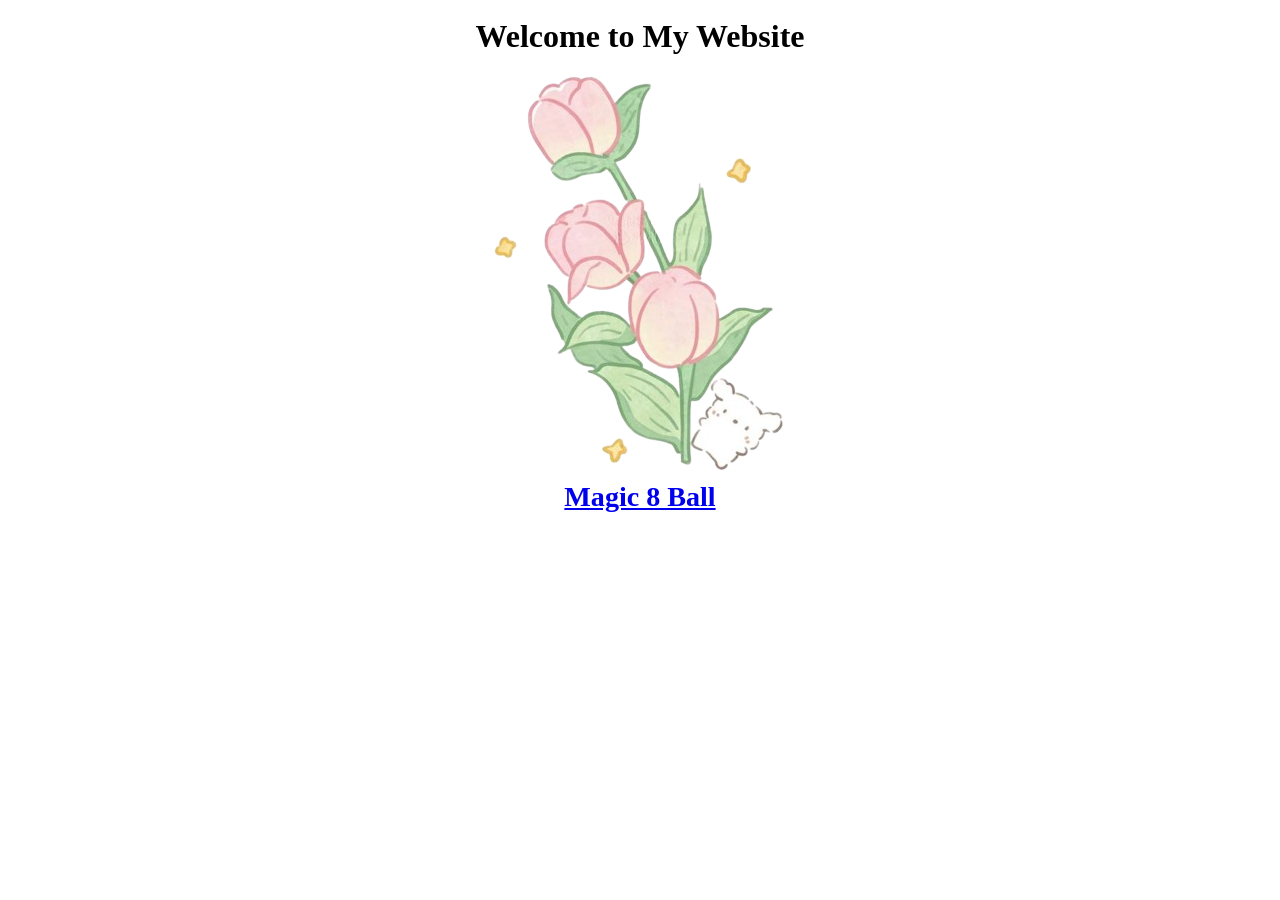
<file: index.html>
<!DOCTYPE html>

<html lang ="en">
    <head>
        <link rel="stylesheet" href="styles.css">
        <br>
        <title>Welcome!</title>
    </head>
    <body>
        <h1>
            Welcome to My Website
        </h1>
        <br>
        <img class="moon" src="pink-flower.png">
        <a href="8ball.html" id="ball"><h3>Magic 8 Ball</h3></a>
    </body>
</html>
</file>
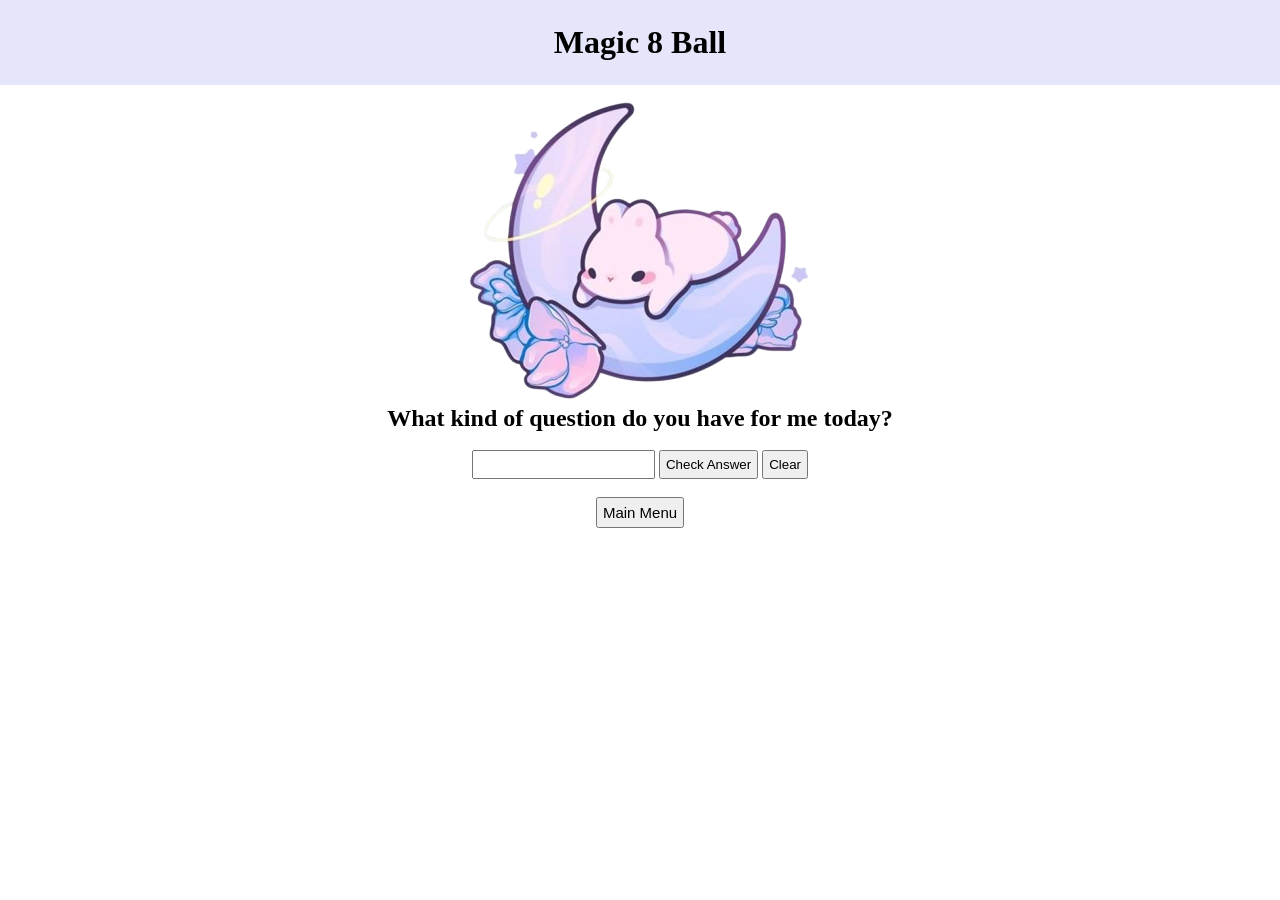
<file: 8ball.html>
<!DOCTYPE html>
<html lang ="en">
    <head>
        <link rel="stylesheet" href="styles.css">
        <title>Welcome!</title>
    </head>
    <body>
        <div class="moon-header">
            <h1>
                Magic 8 Ball
            </h1>
        </div>
        <img id="image" src="moon-bunny.png">
        <h2>
            What kind of question do you have for me today?
        </h2>
        <br>
        <input id="answerInput">

        <button id="button">Check Answer</button>
        <button id="clear" onclick="clearInput()">Clear</button>

        <p id="feedback"></p>
        <br>
        <button id="goBack" onclick="goBack()">Main Menu</button>
        <script src="goback.js"></script>
        <script src="check.js"></script>
        <script src="clear.js"></script>
    </body>
</html>
</file>
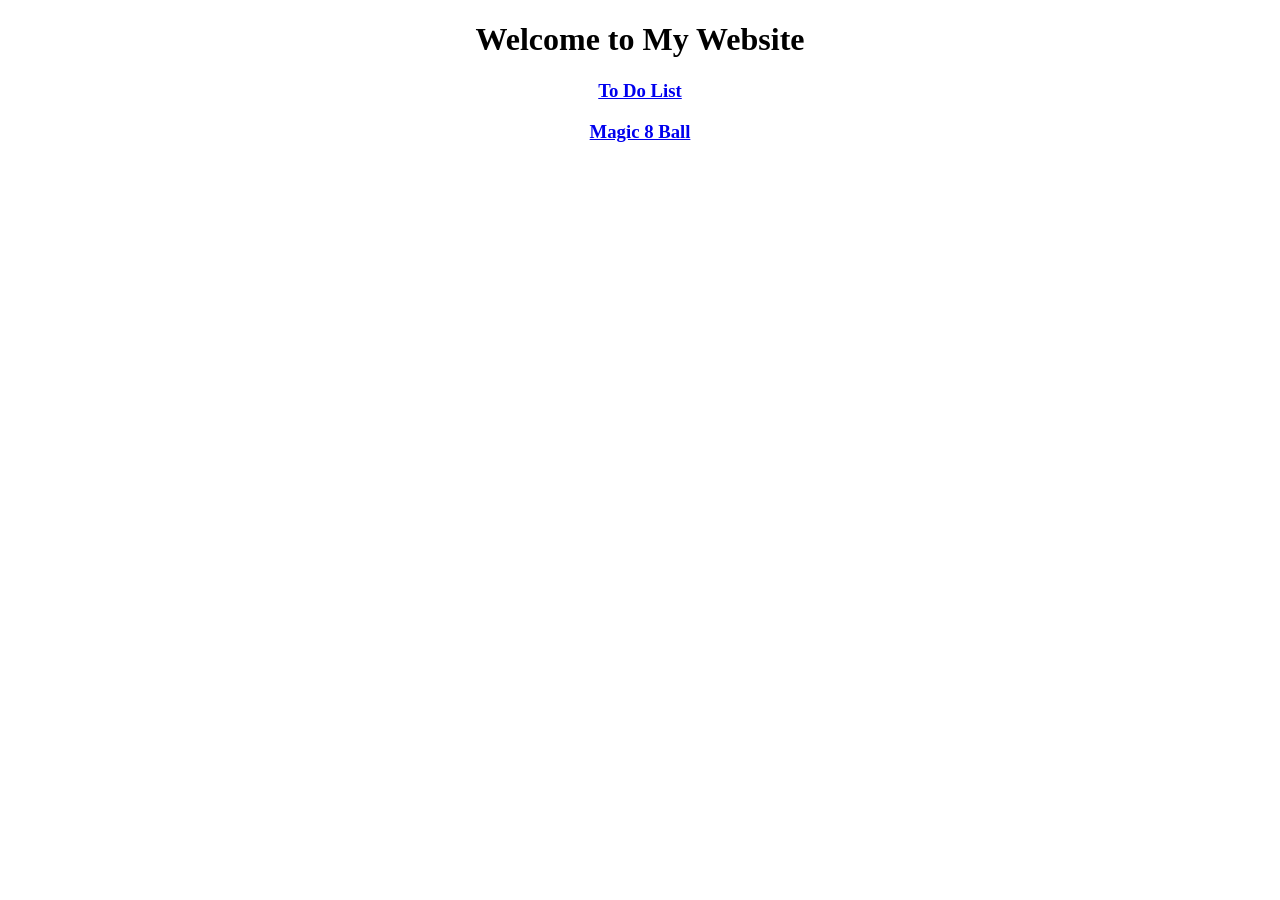
<file: website.html>
<!DOCTYPE html>

<html lang ="en">
    <head>
        <title>Welcome!</title>
        <style>
            body
            {
                text-align: center;
            }
        </style>
    </head>
    <body>
        <h1>
            Welcome to My Website
        </h1>
        <a href="todo.html"><h3>To Do List</h3></a>
        <a href="8ball.html"><h3>Magic 8 Ball</h3></a>
    </body>
</html>
</file>
<file: styles.css>
body {
  text-align: center;
}
* {
  margin: 0;
  padding: 0;
  box-sizing: border-box;
}

.moon-header {
  background-color: lavender;
  color: black;
  width: 100%;
  margin-bottom: 1rem;
  padding: 1.5rem;
}

#button {
  padding: 5px 5px;
}

#goBack {
  padding: 5px 5px;
  font-size: 15px;
}

#answerInput {
  padding: 5px 5px;
}

#feedback {
  font-size: 18px;
}

#clear {
  padding: 5px 5px;
}

#image {
  width: auto;
  height: 300px;
}

#ball {
  font-size: 24px;
}
</file>
